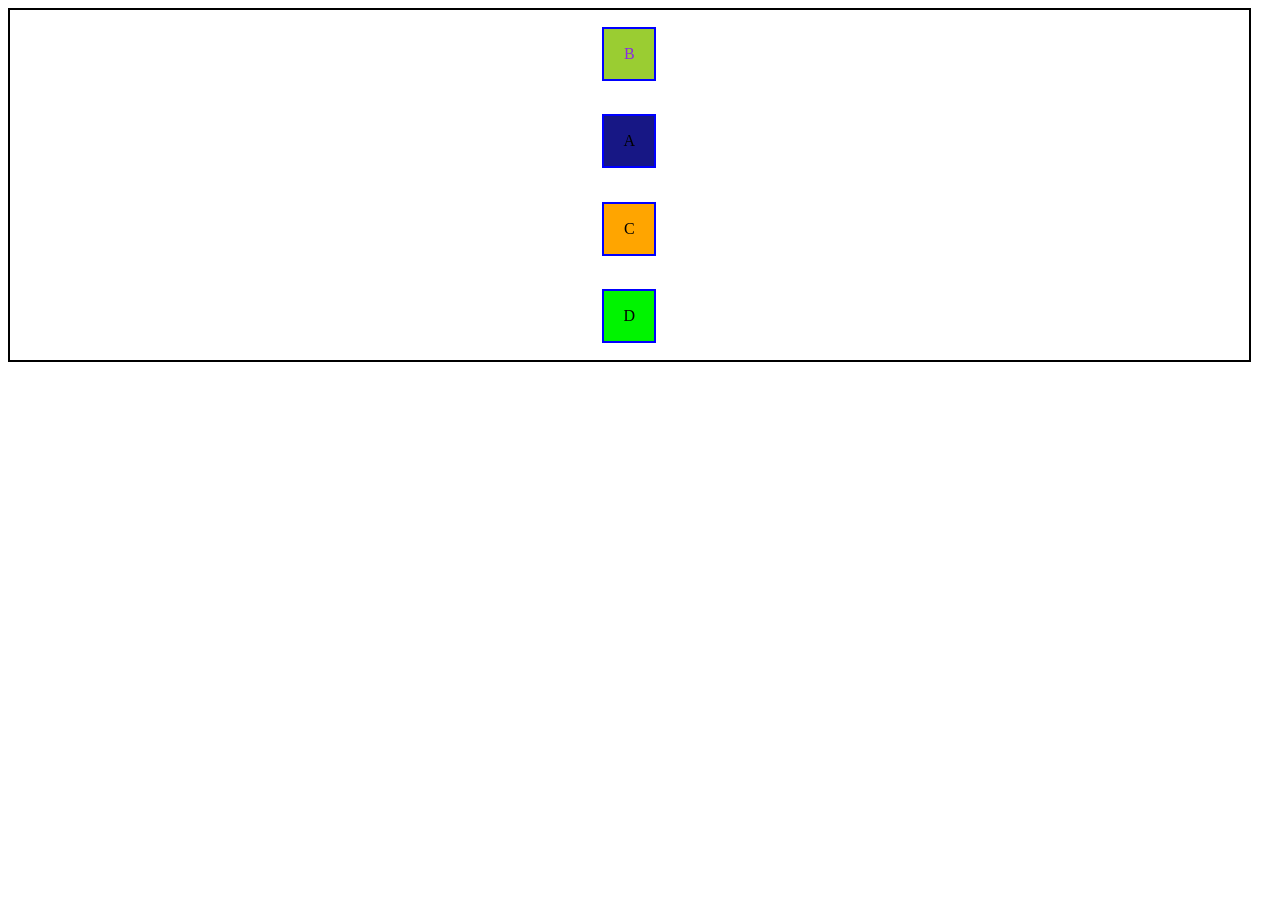
<file: Flexbox-CSS3-Atributos-Propriedades-e-Valores-do-Display-Flex/index.html>
<!DOCTYPE html>
<html lang="en">
<head>
    <meta charset="UTF-8">
    <meta name="viewport" content="width=device-width, initial-scale=1.0">
    <title>FlexBox</title>
    <link rel="stylesheet" href="css/style.css">

</head>
<body>
    <div class="pai">
        <div class="filho azul">A</div>
        <div class="filho amarela">B</div>
        <div class="filho laranja">C</div>
        <div class="filho verde">D </div>
    </div>
    
</body>
</html>
</file>
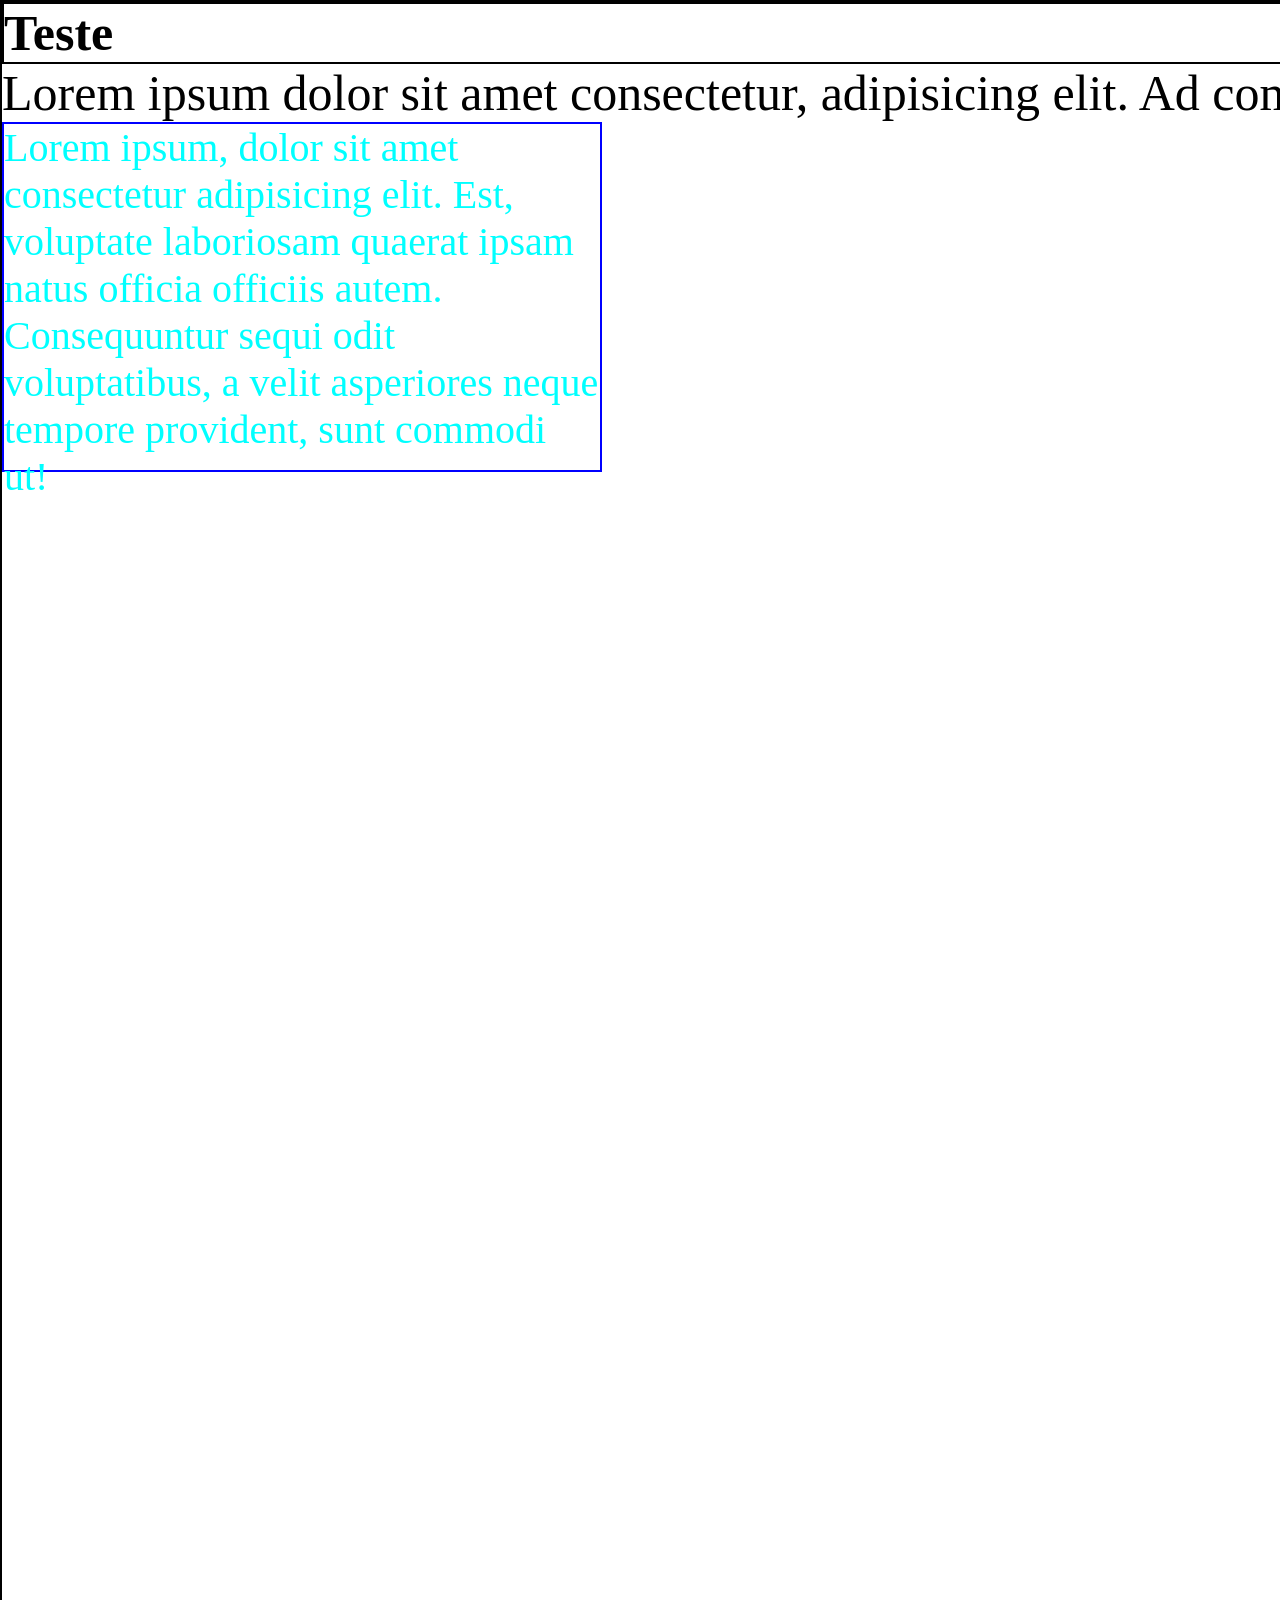
<file: Fluxo-dimensionamento-overflow-posicionamento/dimensionamento/exemplos/index.html>
<!DOCTYPE html>
<html lang="en">
<head>
    <meta charset="UTF-8">
    <meta name="viewport" content="width=device-width, initial-scale=1.0">
    <title>Document</title>
    <link rel="stylesheet" href="css/style.css">
</head>
<body>
    <div class="container">
        <h1>Teste</h1>
        <p>Lorem ipsum dolor sit amet consectetur, adipisicing elit. Ad commodi delectus facere nisi ipsam, accusantium dolore dolorum! Porro cumque deserunt perspiciatis autem corporis odio obcaecati ducimus? Nulla, corrupti. Cupiditate, culpa.</p>
        <div class="unidade">
            <p class="und">
                Lorem ipsum, dolor sit amet consectetur adipisicing elit. Est, voluptate laboriosam quaerat ipsam natus officia officiis autem. Consequuntur sequi odit voluptatibus, a velit asperiores neque tempore provident, sunt commodi ut!
            </p>
        </div>
    </div>
</body>
</html>
</file>
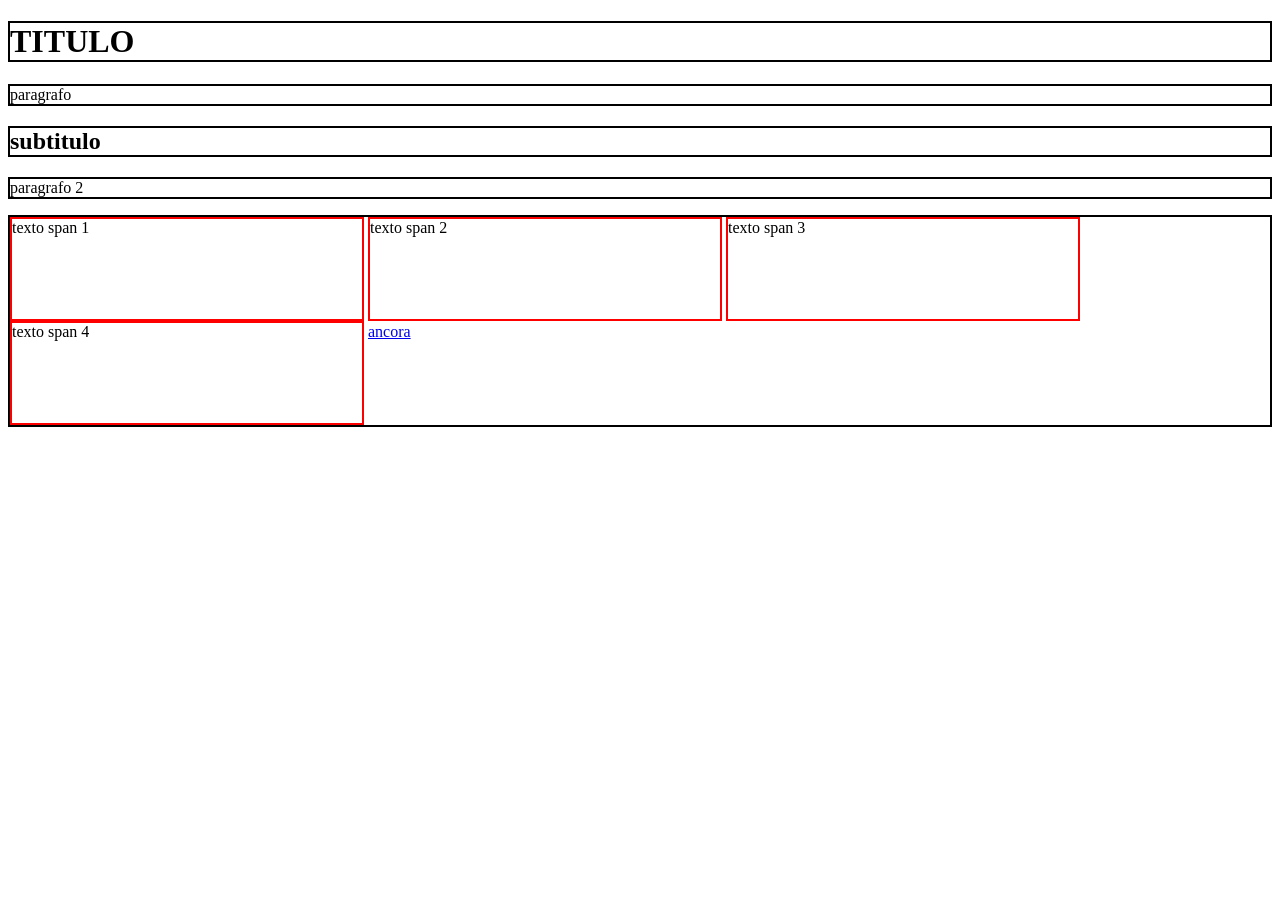
<file: Fluxo-dimensionamento-overflow-posicionamento/Fluxo/exemplos/index.html>
<!DOCTYPE html>
<html lang="pt-br">
<head>
    <meta charset="UTF-8">
    <meta name="viewport" content="width=device-width, initial-scale=1.0">
    <title>Document</title>
    <link rel="stylesheet" href="css/style.css">
</head>
<body>
    <h1>TITULO</h1>
    <p>paragrafo</p>
    <h2>subtitulo</h2>
    <p>paragrafo 2</p>
    
    <p>
        <span>texto span 1</span>
        <span>texto span 2</span>
        <span>texto span 3</span>
        <span>texto span 4</span>

        <a href="#">ancora</a>

    
    </p>

</body>
</html>
</file>
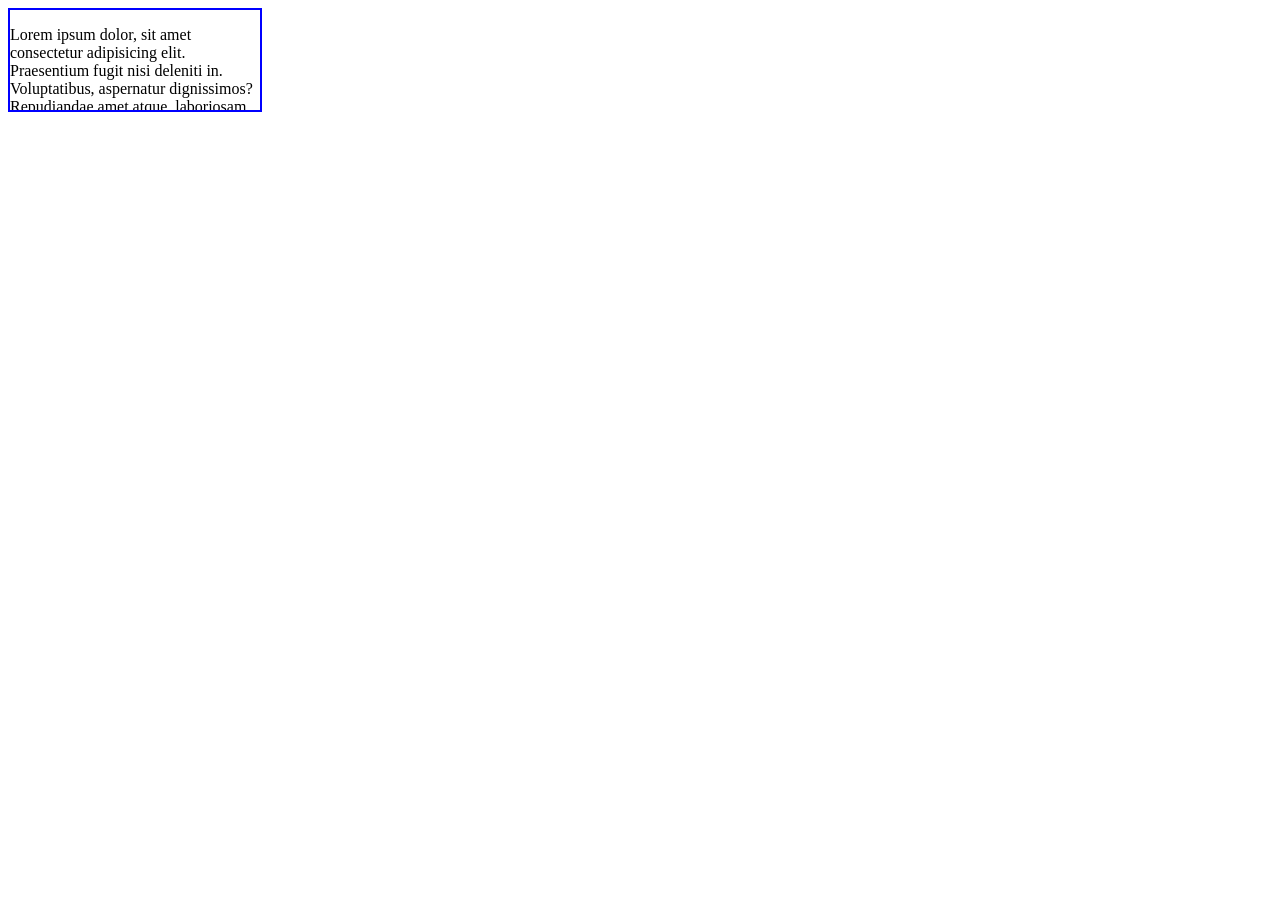
<file: Fluxo-dimensionamento-overflow-posicionamento/overflow/exemplos/index.html>
<!DOCTYPE html>
<html lang="en">
<head>
    <meta charset="UTF-8">
    <meta name="viewport" content="width=device-width, initial-scale=1.0">
    <title>Document</title>
    <link rel="stylesheet" href="css/style.css">
</head>
<body>
    
    <div class="caixa">
        <p>Lorem ipsum dolor, sit amet consectetur adipisicing elit. Praesentium fugit nisi deleniti in. Voluptatibus, aspernatur dignissimos? Repudiandae amet atque, laboriosam fugiat magnam praesentium consectetur minus laudantium explicabo, reprehenderit aspernatur distinctio?</p>
    </div>
</body>
</html>
</file>
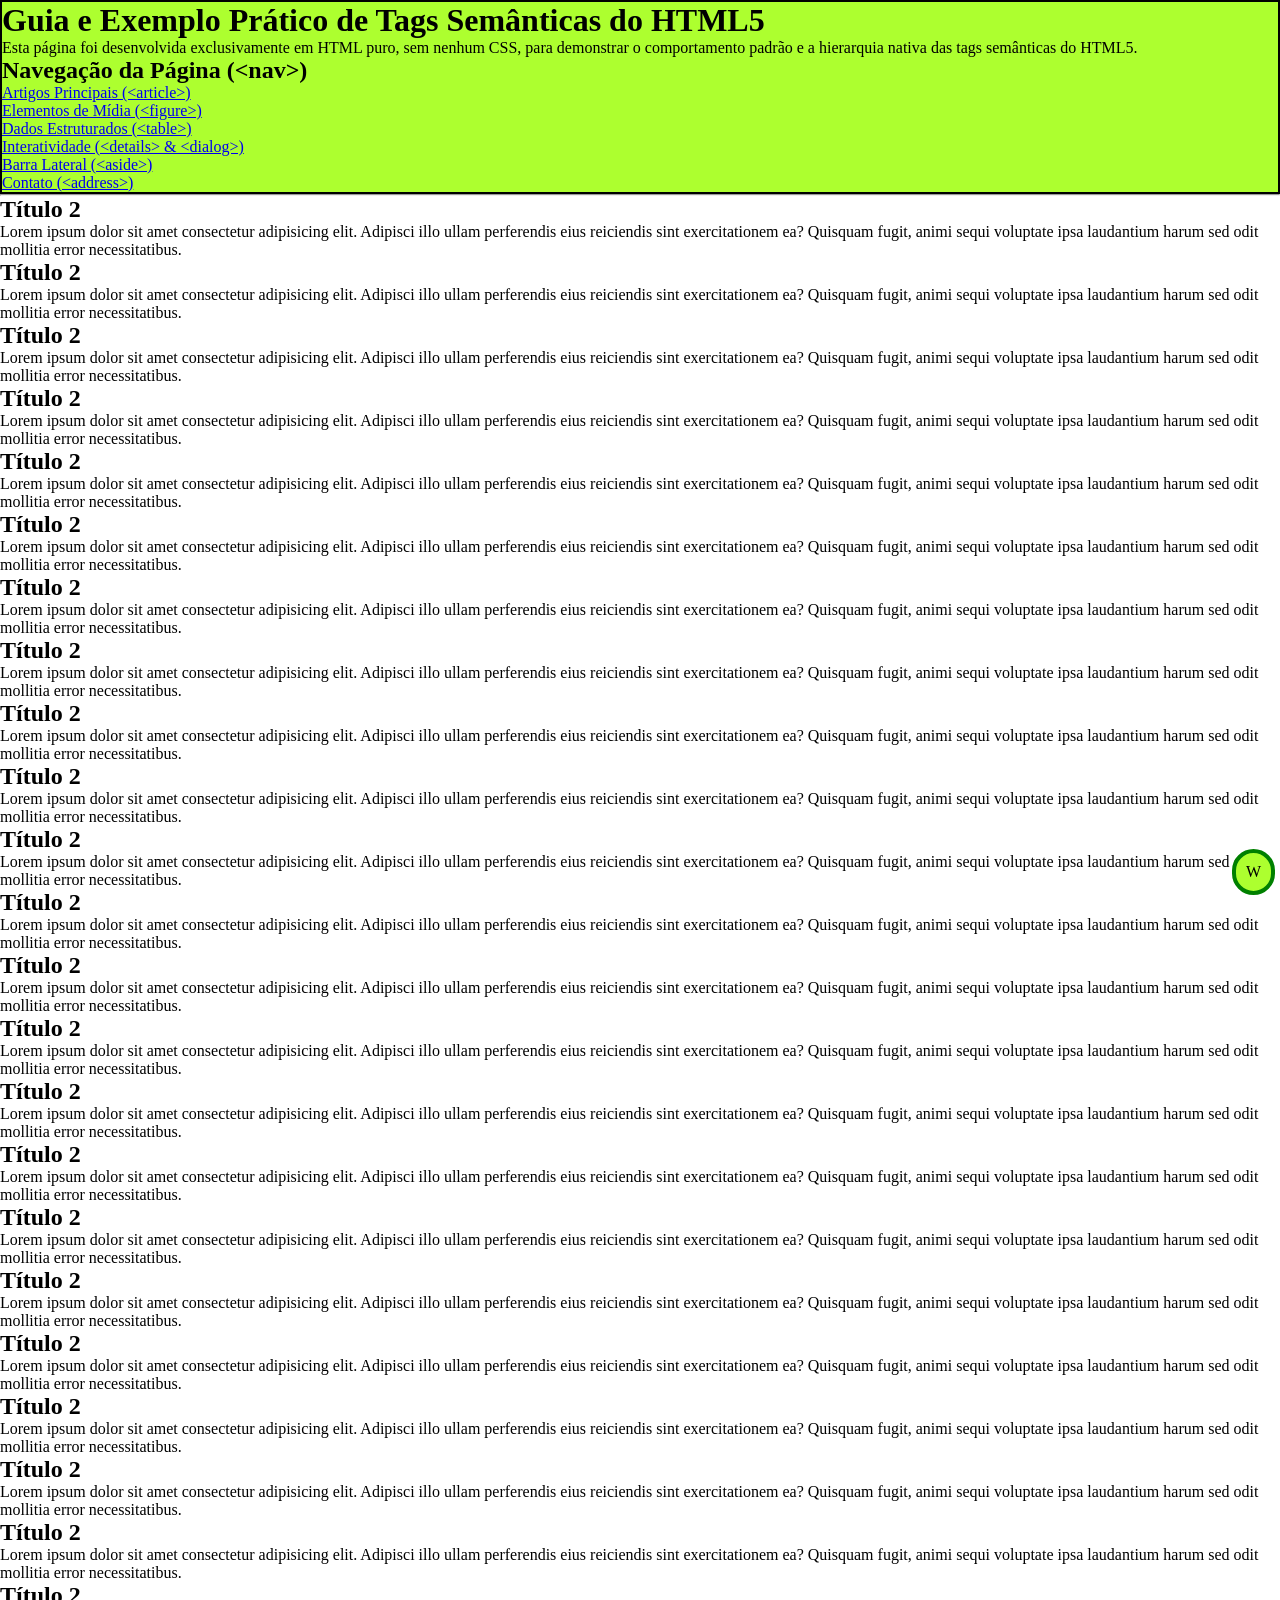
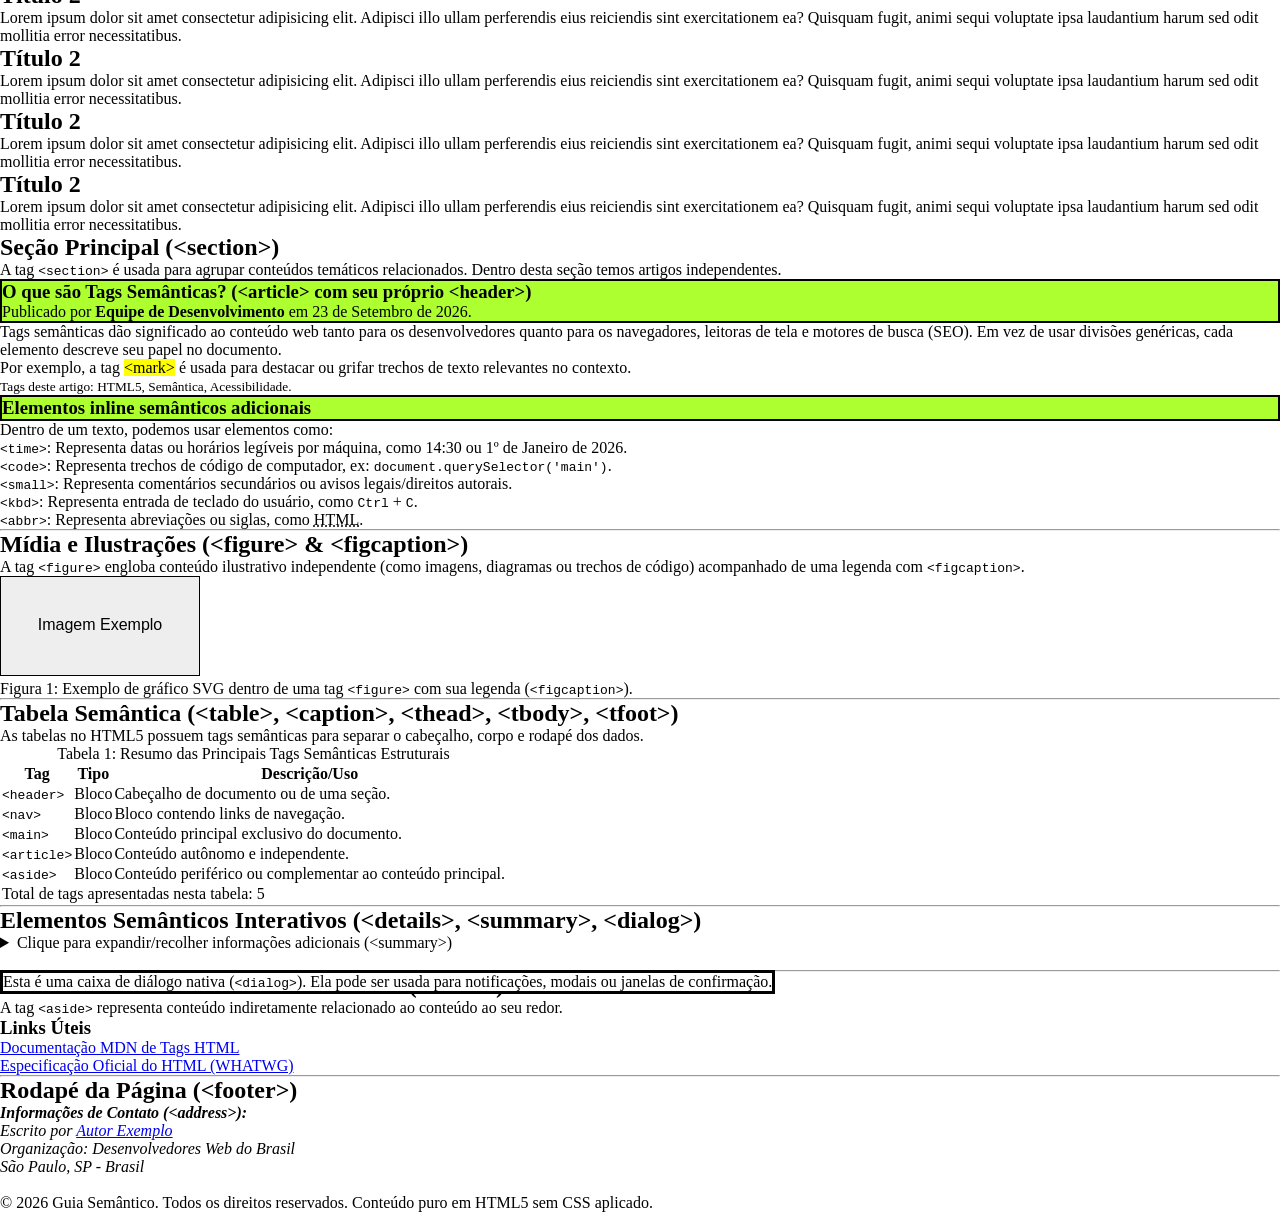
<file: Fluxo-dimensionamento-overflow-posicionamento/posicionamento/exemplo2-Whats/index.html>
<!DOCTYPE html>
<html lang="pt-BR">
<head>
  <meta charset="UTF-8">
  <meta name="viewport" content="width=device-width, initial-scale=1.0">
  <title>Exemplo de Tags Semânticas do HTML5 (HTML Puro)</title>
  <link rel="stylesheet" href="css/style.css">
</head>
<body>

  <!-- Tag <header>: Define o cabeçalho principal da página ou de uma seção -->
  <header>
    <h1>Guia e Exemplo Prático de Tags Semânticas do HTML5</h1>
    <p>Esta página foi desenvolvida exclusivamente em HTML puro, sem nenhum CSS, para demonstrar o comportamento padrão e a hierarquia nativa das tags semânticas do HTML5.</p>
    
    <!-- Tag <nav>: Contém os links de navegação principal -->
    <nav>
      <h2>Navegação da Página (&lt;nav&gt;)</h2>
      <ul>
        <li><a href="#artigos">Artigos Principais (&lt;article&gt;)</a></li>
        <li><a href="#midia">Elementos de Mídia (&lt;figure&gt;)</a></li>
        <li><a href="#tabela">Dados Estruturados (&lt;table&gt;)</a></li>
        <li><a href="#interatividade">Interatividade (&lt;details&gt; &amp; &lt;dialog&gt;)</a></li>
        <li><a href="#lateral">Barra Lateral (&lt;aside&gt;)</a></li>
        <li><a href="#contato">Contato (&lt;address&gt;)</a></li>
      </ul>
    </nav>
  </header>

  <div class="d_whats">
    <p class="p_whats">W</p>
  </div>

  <hr>

  <!-- Tag <main>: Encapsula o conteúdo principal e único do documento -->
  <main>

    <section>
        <h2>Título 2</h2>
        <p>Lorem ipsum dolor sit amet consectetur adipisicing elit. Adipisci illo ullam perferendis eius reiciendis sint exercitationem ea? Quisquam fugit, animi sequi voluptate ipsa laudantium harum sed odit mollitia error necessitatibus.</p>
    </section>

    <section>
        <h2>Título 2</h2>
        <p>Lorem ipsum dolor sit amet consectetur adipisicing elit. Adipisci illo ullam perferendis eius reiciendis sint exercitationem ea? Quisquam fugit, animi sequi voluptate ipsa laudantium harum sed odit mollitia error necessitatibus.</p>
    </section>

    <section>
        <h2>Título 2</h2>
        <p>Lorem ipsum dolor sit amet consectetur adipisicing elit. Adipisci illo ullam perferendis eius reiciendis sint exercitationem ea? Quisquam fugit, animi sequi voluptate ipsa laudantium harum sed odit mollitia error necessitatibus.</p>
    </section>

    <section>
        <h2>Título 2</h2>
        <p>Lorem ipsum dolor sit amet consectetur adipisicing elit. Adipisci illo ullam perferendis eius reiciendis sint exercitationem ea? Quisquam fugit, animi sequi voluptate ipsa laudantium harum sed odit mollitia error necessitatibus.</p>
    </section>

    <section>
        <h2>Título 2</h2>
        <p>Lorem ipsum dolor sit amet consectetur adipisicing elit. Adipisci illo ullam perferendis eius reiciendis sint exercitationem ea? Quisquam fugit, animi sequi voluptate ipsa laudantium harum sed odit mollitia error necessitatibus.</p>
    </section>

    <section>
        <h2>Título 2</h2>
        <p>Lorem ipsum dolor sit amet consectetur adipisicing elit. Adipisci illo ullam perferendis eius reiciendis sint exercitationem ea? Quisquam fugit, animi sequi voluptate ipsa laudantium harum sed odit mollitia error necessitatibus.</p>
    </section>

    <section>
        <h2>Título 2</h2>
        <p>Lorem ipsum dolor sit amet consectetur adipisicing elit. Adipisci illo ullam perferendis eius reiciendis sint exercitationem ea? Quisquam fugit, animi sequi voluptate ipsa laudantium harum sed odit mollitia error necessitatibus.</p>
    </section>

    <section>
        <h2>Título 2</h2>
        <p>Lorem ipsum dolor sit amet consectetur adipisicing elit. Adipisci illo ullam perferendis eius reiciendis sint exercitationem ea? Quisquam fugit, animi sequi voluptate ipsa laudantium harum sed odit mollitia error necessitatibus.</p>
    </section>

    <section>
        <h2>Título 2</h2>
        <p>Lorem ipsum dolor sit amet consectetur adipisicing elit. Adipisci illo ullam perferendis eius reiciendis sint exercitationem ea? Quisquam fugit, animi sequi voluptate ipsa laudantium harum sed odit mollitia error necessitatibus.</p>
    </section>

    <section>
        <h2>Título 2</h2>
        <p>Lorem ipsum dolor sit amet consectetur adipisicing elit. Adipisci illo ullam perferendis eius reiciendis sint exercitationem ea? Quisquam fugit, animi sequi voluptate ipsa laudantium harum sed odit mollitia error necessitatibus.</p>
    </section>

    <section>
        <h2>Título 2</h2>
        <p>Lorem ipsum dolor sit amet consectetur adipisicing elit. Adipisci illo ullam perferendis eius reiciendis sint exercitationem ea? Quisquam fugit, animi sequi voluptate ipsa laudantium harum sed odit mollitia error necessitatibus.</p>
    </section>

    <section>
        <h2>Título 2</h2>
        <p>Lorem ipsum dolor sit amet consectetur adipisicing elit. Adipisci illo ullam perferendis eius reiciendis sint exercitationem ea? Quisquam fugit, animi sequi voluptate ipsa laudantium harum sed odit mollitia error necessitatibus.</p>
    </section>

    <section>
        <h2>Título 2</h2>
        <p>Lorem ipsum dolor sit amet consectetur adipisicing elit. Adipisci illo ullam perferendis eius reiciendis sint exercitationem ea? Quisquam fugit, animi sequi voluptate ipsa laudantium harum sed odit mollitia error necessitatibus.</p>
    </section>

    <section>
        <h2>Título 2</h2>
        <p>Lorem ipsum dolor sit amet consectetur adipisicing elit. Adipisci illo ullam perferendis eius reiciendis sint exercitationem ea? Quisquam fugit, animi sequi voluptate ipsa laudantium harum sed odit mollitia error necessitatibus.</p>
    </section>

    <section>
        <h2>Título 2</h2>
        <p>Lorem ipsum dolor sit amet consectetur adipisicing elit. Adipisci illo ullam perferendis eius reiciendis sint exercitationem ea? Quisquam fugit, animi sequi voluptate ipsa laudantium harum sed odit mollitia error necessitatibus.</p>
    </section>

    <section>
        <h2>Título 2</h2>
        <p>Lorem ipsum dolor sit amet consectetur adipisicing elit. Adipisci illo ullam perferendis eius reiciendis sint exercitationem ea? Quisquam fugit, animi sequi voluptate ipsa laudantium harum sed odit mollitia error necessitatibus.</p>
    </section>

    <section>
        <h2>Título 2</h2>
        <p>Lorem ipsum dolor sit amet consectetur adipisicing elit. Adipisci illo ullam perferendis eius reiciendis sint exercitationem ea? Quisquam fugit, animi sequi voluptate ipsa laudantium harum sed odit mollitia error necessitatibus.</p>
    </section>

    <section>
        <h2>Título 2</h2>
        <p>Lorem ipsum dolor sit amet consectetur adipisicing elit. Adipisci illo ullam perferendis eius reiciendis sint exercitationem ea? Quisquam fugit, animi sequi voluptate ipsa laudantium harum sed odit mollitia error necessitatibus.</p>
    </section>

    <section>
        <h2>Título 2</h2>
        <p>Lorem ipsum dolor sit amet consectetur adipisicing elit. Adipisci illo ullam perferendis eius reiciendis sint exercitationem ea? Quisquam fugit, animi sequi voluptate ipsa laudantium harum sed odit mollitia error necessitatibus.</p>
    </section>

    <section>
        <h2>Título 2</h2>
        <p>Lorem ipsum dolor sit amet consectetur adipisicing elit. Adipisci illo ullam perferendis eius reiciendis sint exercitationem ea? Quisquam fugit, animi sequi voluptate ipsa laudantium harum sed odit mollitia error necessitatibus.</p>
    </section>

    <section>
        <h2>Título 2</h2>
        <p>Lorem ipsum dolor sit amet consectetur adipisicing elit. Adipisci illo ullam perferendis eius reiciendis sint exercitationem ea? Quisquam fugit, animi sequi voluptate ipsa laudantium harum sed odit mollitia error necessitatibus.</p>
    </section>

    <section>
        <h2>Título 2</h2>
        <p>Lorem ipsum dolor sit amet consectetur adipisicing elit. Adipisci illo ullam perferendis eius reiciendis sint exercitationem ea? Quisquam fugit, animi sequi voluptate ipsa laudantium harum sed odit mollitia error necessitatibus.</p>
    </section>

    <section>
        <h2>Título 2</h2>
        <p>Lorem ipsum dolor sit amet consectetur adipisicing elit. Adipisci illo ullam perferendis eius reiciendis sint exercitationem ea? Quisquam fugit, animi sequi voluptate ipsa laudantium harum sed odit mollitia error necessitatibus.</p>
    </section>

    <section>
        <h2>Título 2</h2>
        <p>Lorem ipsum dolor sit amet consectetur adipisicing elit. Adipisci illo ullam perferendis eius reiciendis sint exercitationem ea? Quisquam fugit, animi sequi voluptate ipsa laudantium harum sed odit mollitia error necessitatibus.</p>
    </section>

    <section>
        <h2>Título 2</h2>
        <p>Lorem ipsum dolor sit amet consectetur adipisicing elit. Adipisci illo ullam perferendis eius reiciendis sint exercitationem ea? Quisquam fugit, animi sequi voluptate ipsa laudantium harum sed odit mollitia error necessitatibus.</p>
    </section>

    <section>
        <h2>Título 2</h2>
        <p>Lorem ipsum dolor sit amet consectetur adipisicing elit. Adipisci illo ullam perferendis eius reiciendis sint exercitationem ea? Quisquam fugit, animi sequi voluptate ipsa laudantium harum sed odit mollitia error necessitatibus.</p>
    </section>

    <!-- Tag <section>: Agrupa conteúdos relacionados sob um mesmo tema -->
    <section id="artigos">
      <h2>Seção Principal (&lt;section&gt;)</h2>
      <p>A tag <code>&lt;section&gt;</code> é usada para agrupar conteúdos temáticos relacionados. Dentro desta seção temos artigos independentes.</p>

      <!-- Tag <article>: Representa um conteúdo autônomo, reutilizável ou independente -->
      <article id="artigo-1">
        <header>
          <h3>O que são Tags Semânticas? (&lt;article&gt; com seu próprio &lt;header&gt;)</h3>
          <p>Publicado por <strong>Equipe de Desenvolvimento</strong> em <time datetime="2026-09-23">23 de Setembro de 2026</time>.</p>
        </header>

        <p>Tags semânticas dão significado ao conteúdo web tanto para os desenvolvedores quanto para os navegadores, leitoras de tela e motores de busca (SEO). Em vez de usar divisões genéricas, cada elemento descreve seu papel no documento.</p>
        
        <p>Por exemplo, a tag <mark>&lt;mark&gt;</mark> é usada para destacar ou grifar trechos de texto relevantes no contexto.</p>

        <footer>
          <p><small>Tags deste artigo: HTML5, Semântica, Acessibilidade.</small></p>
        </footer>
      </article>

      <article id="artigo-2">
        <header>
          <h3>Elementos inline semânticos adicionais</h3>
        </header>
        <p>Dentro de um texto, podemos usar elementos como:</p>
        <ul>
          <li><code>&lt;time&gt;</code>: Representa datas ou horários legíveis por máquina, como <time datetime="14:30">14:30</time> ou <time datetime="2026-01-01">1º de Janeiro de 2026</time>.</li>
          <li><code>&lt;code&gt;</code>: Representa trechos de código de computador, ex: <code>document.querySelector('main')</code>.</li>
          <li><code>&lt;small&gt;</code>: Representa comentários secundários ou avisos legais/direitos autorais.</li>
          <li><code>&lt;kbd&gt;</code>: Representa entrada de teclado do usuário, como <kbd>Ctrl</kbd> + <kbd>C</kbd>.</li>
          <li><code>&lt;abbr&gt;</code>: Representa abreviações ou siglas, como <abbr title="HyperText Markup Language">HTML</abbr>.</li>
        </ul>
      </article>
    </section>

    <hr>

    <section id="midia">
      <h2>Mídia e Ilustrações (&lt;figure&gt; &amp; &lt;figcaption&gt;)</h2>
      <p>A tag <code>&lt;figure&gt;</code> engloba conteúdo ilustrativo independente (como imagens, diagramas ou trechos de código) acompanhado de uma legenda com <code>&lt;figcaption&gt;</code>.</p>

      <!-- Tag <figure> e <figcaption> -->
      <figure>
        <svg width="200" height="100" style="border: 1px solid black;">
          <rect width="100%" height="100%" fill="#eeeeee" />
          <text x="50%" y="50%" dominant-baseline="middle" text-anchor="middle" font-family="sans-serif">Imagem Exemplo</text>
        </svg>
        <figcaption>Figura 1: Exemplo de gráfico SVG dentro de uma tag <code>&lt;figure&gt;</code> com sua legenda (<code>&lt;figcaption&gt;</code>).</figcaption>
      </figure>
    </section>

    <hr>

    <section id="tabela">
      <h2>Tabela Semântica (&lt;table&gt;, &lt;caption&gt;, &lt;thead&gt;, &lt;tbody&gt;, &lt;tfoot&gt;)</h2>
      <p>As tabelas no HTML5 possuem tags semânticas para separar o cabeçalho, corpo e rodapé dos dados.</p>

      <table>
        <caption>Tabela 1: Resumo das Principais Tags Semânticas Estruturais</caption>
        <thead>
          <tr>
            <th>Tag</th>
            <th>Tipo</th>
            <th>Descrição/Uso</th>
          </tr>
        </thead>
        <tbody>
          <tr>
            <td><code>&lt;header&gt;</code></td>
            <td>Bloco</td>
            <td>Cabeçalho de documento ou de uma seção.</td>
          </tr>
          <tr>
            <td><code>&lt;nav&gt;</code></td>
            <td>Bloco</td>
            <td>Bloco contendo links de navegação.</td>
          </tr>
          <tr>
            <td><code>&lt;main&gt;</code></td>
            <td>Bloco</td>
            <td>Conteúdo principal exclusivo do documento.</td>
          </tr>
          <tr>
            <td><code>&lt;article&gt;</code></td>
            <td>Bloco</td>
            <td>Conteúdo autônomo e independente.</td>
          </tr>
          <tr>
            <td><code>&lt;aside&gt;</code></td>
            <td>Bloco</td>
            <td>Conteúdo periférico ou complementar ao conteúdo principal.</td>
          </tr>
        </tbody>
        <tfoot>
          <tr>
            <td colspan="3">Total de tags apresentadas nesta tabela: 5</td>
          </tr>
        </tfoot>
      </table>
    </section>

    <hr>

    <section id="interatividade">
      <h2>Elementos Semânticos Interativos (&lt;details&gt;, &lt;summary&gt;, &lt;dialog&gt;)</h2>
      
      <!-- Tag <details> e <summary>: Cria um widget de expansão/recolhimento nativo -->
      <details>
        <summary>Clique para expandir/recolher informações adicionais (&lt;summary&gt;)</summary>
        <p>A tag <code>&lt;details&gt;</code> permite ocultar e exibir conteúdo sob demanda sem a necessidade de scripts em JavaScript.</p>
      </details>

      <br>

      <!-- Tag <dialog>: Representa uma caixa de diálogo ou janela modal nativa -->
      <dialog open>
        <p>Esta é uma caixa de diálogo nativa (<code>&lt;dialog&gt;</code>). Ela pode ser usada para notificações, modais ou janelas de confirmação.</p>
      </dialog>
    </section>

  </main>

  <hr>

  <!-- Tag <aside>: Conteúdo tangencial ou periférico (ex: barras laterais, artigos relacionados, anúncios) -->
  <aside id="lateral">
    <h2>Barra Lateral ou Conteúdo Secundário (&lt;aside&gt;)</h2>
    <p>A tag <code>&lt;aside&gt;</code> representa conteúdo indiretamente relacionado ao conteúdo ao seu redor.</p>

    <h3>Links Úteis</h3>
    <ul>
      <li><a href="https://developer.mozilla.org/pt-BR/docs/Web/HTML/Element" target="_blank" rel="noopener">Documentação MDN de Tags HTML</a></li>
      <li><a href="https://html.spec.whatwg.org/" target="_blank" rel="noopener">Especificação Oficial do HTML (WHATWG)</a></li>
    </ul>
  </aside>

  <hr>

  <!-- Tag <footer>: Rodapé da página ou de uma seção -->
  <footer>
    <h2>Rodapé da Página (&lt;footer&gt;)</h2>

    <!-- Tag <address>: Informações de contato para o autor/proprietário do documento ou artigo -->
    <address id="contato">
      <strong>Informações de Contato (&lt;address&gt;):</strong><br>
      Escrito por <a href="mailto:contato@exemplo.com">Autor Exemplo</a><br>
      Organização: Desenvolvedores Web do Brasil<br>
      São Paulo, SP - Brasil
    </address>

    <br>

    <p>&copy; <time datetime="2026">2026</time> Guia Semântico. Todos os direitos reservados. Conteúdo puro em HTML5 sem CSS aplicado.</p>
  </footer>

</body>
</html>
</file>
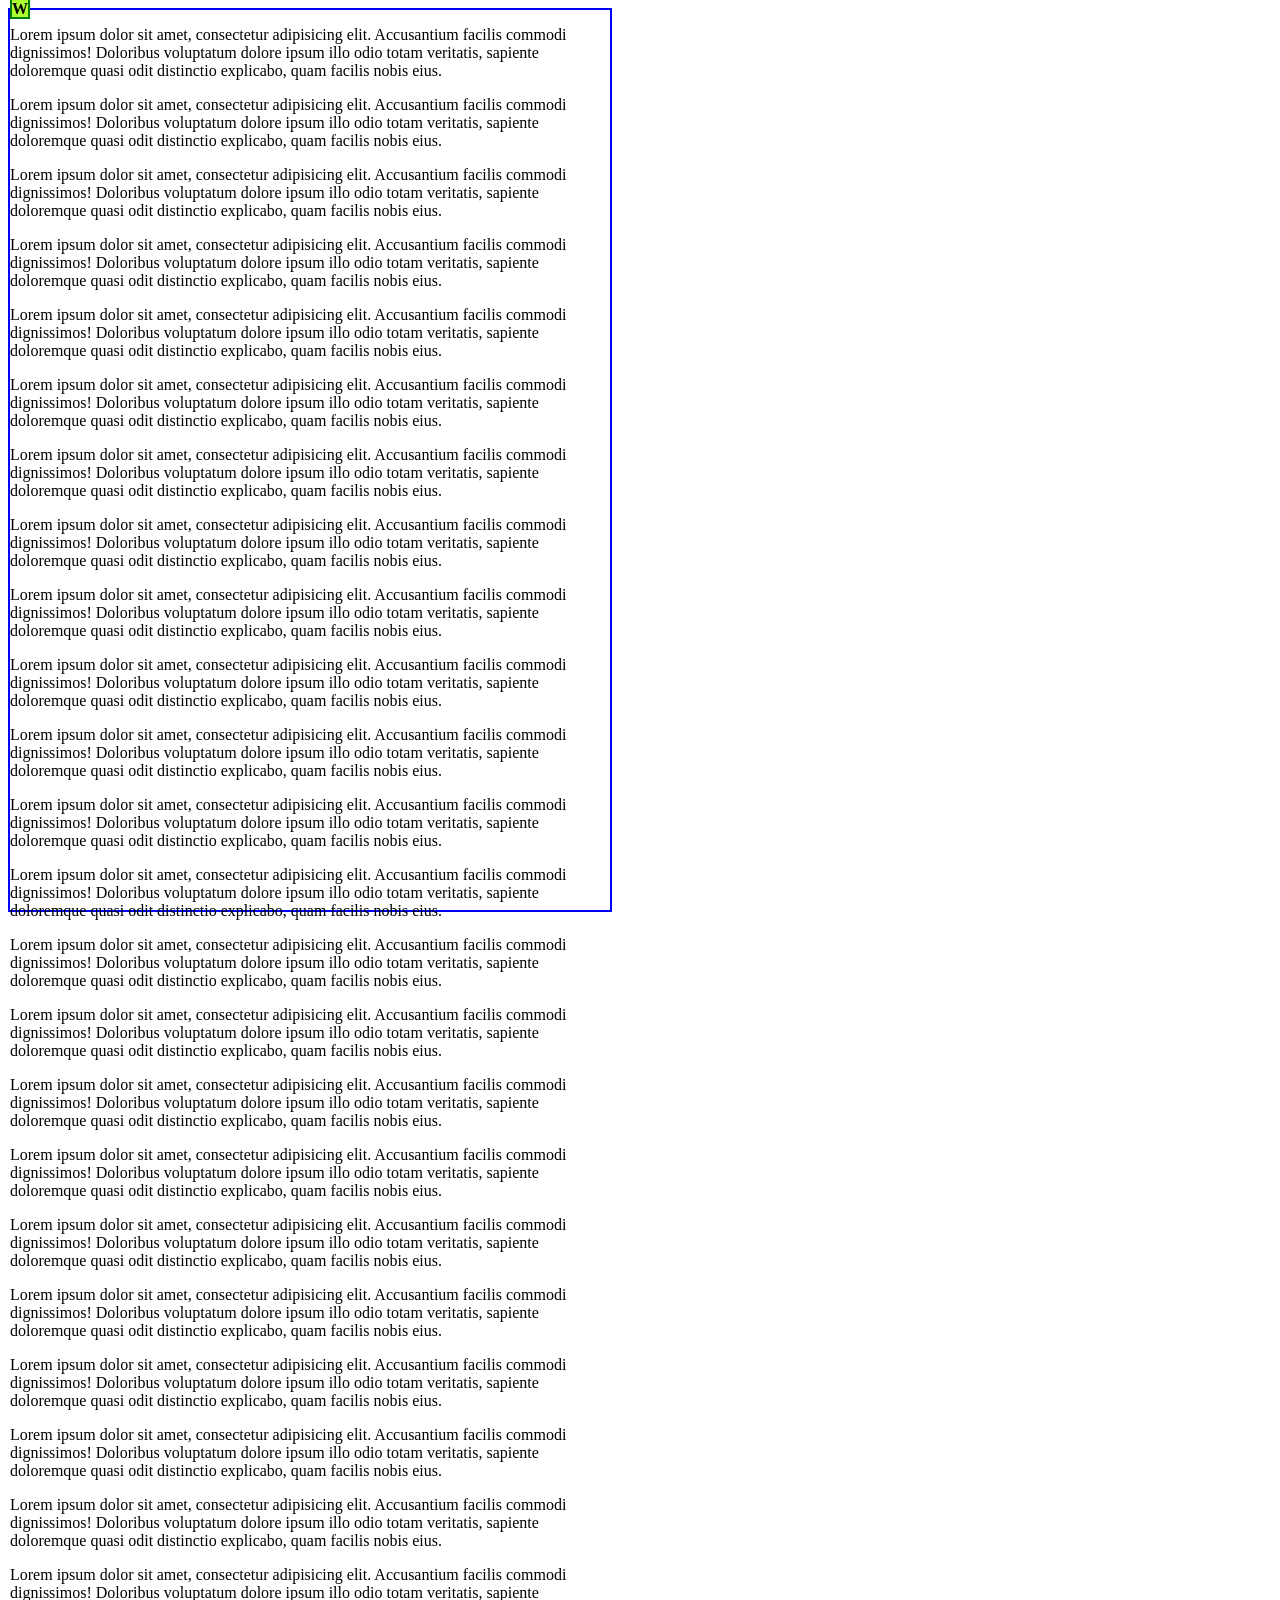
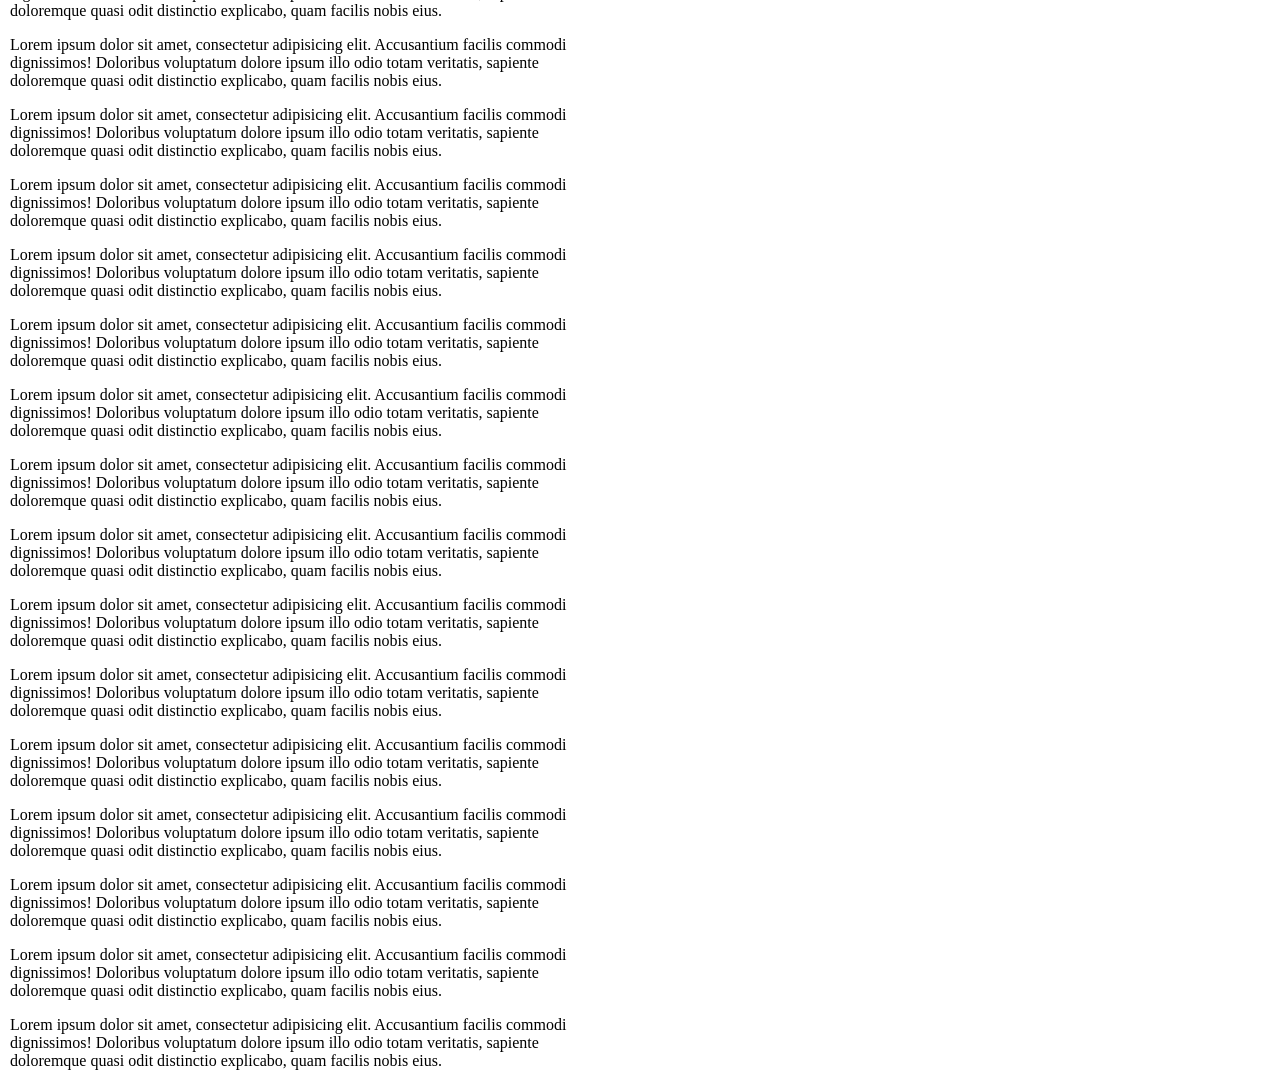
<file: Fluxo-dimensionamento-overflow-posicionamento/posicionamento/exemplos/index.html>
<!DOCTYPE html>
<html lang="en">
<head>
    <meta charset="UTF-8">
    <meta name="viewport" content="width=device-width, initial-scale=1.0">
    <title>Document</title>
    <link rel="stylesheet" href="css/styles.css">
</head>
<body>
    <div class="caixa">
        <div class="whats">
            <h4>W</h4>
        </div>
        
        <p>Lorem ipsum dolor sit amet, consectetur adipisicing elit. Accusantium facilis commodi dignissimos! Doloribus voluptatum dolore ipsum illo odio totam veritatis, sapiente doloremque quasi odit distinctio explicabo, quam facilis nobis eius.</p>
        <p>Lorem ipsum dolor sit amet, consectetur adipisicing elit. Accusantium facilis commodi dignissimos! Doloribus voluptatum dolore ipsum illo odio totam veritatis, sapiente doloremque quasi odit distinctio explicabo, quam facilis nobis eius.</p>
        <p>Lorem ipsum dolor sit amet, consectetur adipisicing elit. Accusantium facilis commodi dignissimos! Doloribus voluptatum dolore ipsum illo odio totam veritatis, sapiente doloremque quasi odit distinctio explicabo, quam facilis nobis eius.</p>
        <p>Lorem ipsum dolor sit amet, consectetur adipisicing elit. Accusantium facilis commodi dignissimos! Doloribus voluptatum dolore ipsum illo odio totam veritatis, sapiente doloremque quasi odit distinctio explicabo, quam facilis nobis eius.</p>
        <p>Lorem ipsum dolor sit amet, consectetur adipisicing elit. Accusantium facilis commodi dignissimos! Doloribus voluptatum dolore ipsum illo odio totam veritatis, sapiente doloremque quasi odit distinctio explicabo, quam facilis nobis eius.</p>
        <p>Lorem ipsum dolor sit amet, consectetur adipisicing elit. Accusantium facilis commodi dignissimos! Doloribus voluptatum dolore ipsum illo odio totam veritatis, sapiente doloremque quasi odit distinctio explicabo, quam facilis nobis eius.</p><p>Lorem ipsum dolor sit amet, consectetur adipisicing elit. Accusantium facilis commodi dignissimos! Doloribus voluptatum dolore ipsum illo odio totam veritatis, sapiente doloremque quasi odit distinctio explicabo, quam facilis nobis eius.</p><p>Lorem ipsum dolor sit amet, consectetur adipisicing elit. Accusantium facilis commodi dignissimos! Doloribus voluptatum dolore ipsum illo odio totam veritatis, sapiente doloremque quasi odit distinctio explicabo, quam facilis nobis eius.</p><p>Lorem ipsum dolor sit amet, consectetur adipisicing elit. Accusantium facilis commodi dignissimos! Doloribus voluptatum dolore ipsum illo odio totam veritatis, sapiente doloremque quasi odit distinctio explicabo, quam facilis nobis eius.</p><p>Lorem ipsum dolor sit amet, consectetur adipisicing elit. Accusantium facilis commodi dignissimos! Doloribus voluptatum dolore ipsum illo odio totam veritatis, sapiente doloremque quasi odit distinctio explicabo, quam facilis nobis eius.</p><p>Lorem ipsum dolor sit amet, consectetur adipisicing elit. Accusantium facilis commodi dignissimos! Doloribus voluptatum dolore ipsum illo odio totam veritatis, sapiente doloremque quasi odit distinctio explicabo, quam facilis nobis eius.</p><p>Lorem ipsum dolor sit amet, consectetur adipisicing elit. Accusantium facilis commodi dignissimos! Doloribus voluptatum dolore ipsum illo odio totam veritatis, sapiente doloremque quasi odit distinctio explicabo, quam facilis nobis eius.</p><p>Lorem ipsum dolor sit amet, consectetur adipisicing elit. Accusantium facilis commodi dignissimos! Doloribus voluptatum dolore ipsum illo odio totam veritatis, sapiente doloremque quasi odit distinctio explicabo, quam facilis nobis eius.</p><p>Lorem ipsum dolor sit amet, consectetur adipisicing elit. Accusantium facilis commodi dignissimos! Doloribus voluptatum dolore ipsum illo odio totam veritatis, sapiente doloremque quasi odit distinctio explicabo, quam facilis nobis eius.</p><p>Lorem ipsum dolor sit amet, consectetur adipisicing elit. Accusantium facilis commodi dignissimos! Doloribus voluptatum dolore ipsum illo odio totam veritatis, sapiente doloremque quasi odit distinctio explicabo, quam facilis nobis eius.</p><p>Lorem ipsum dolor sit amet, consectetur adipisicing elit. Accusantium facilis commodi dignissimos! Doloribus voluptatum dolore ipsum illo odio totam veritatis, sapiente doloremque quasi odit distinctio explicabo, quam facilis nobis eius.</p><p>Lorem ipsum dolor sit amet, consectetur adipisicing elit. Accusantium facilis commodi dignissimos! Doloribus voluptatum dolore ipsum illo odio totam veritatis, sapiente doloremque quasi odit distinctio explicabo, quam facilis nobis eius.</p><p>Lorem ipsum dolor sit amet, consectetur adipisicing elit. Accusantium facilis commodi dignissimos! Doloribus voluptatum dolore ipsum illo odio totam veritatis, sapiente doloremque quasi odit distinctio explicabo, quam facilis nobis eius.</p><p>Lorem ipsum dolor sit amet, consectetur adipisicing elit. Accusantium facilis commodi dignissimos! Doloribus voluptatum dolore ipsum illo odio totam veritatis, sapiente doloremque quasi odit distinctio explicabo, quam facilis nobis eius.</p><p>Lorem ipsum dolor sit amet, consectetur adipisicing elit. Accusantium facilis commodi dignissimos! Doloribus voluptatum dolore ipsum illo odio totam veritatis, sapiente doloremque quasi odit distinctio explicabo, quam facilis nobis eius.</p><p>Lorem ipsum dolor sit amet, consectetur adipisicing elit. Accusantium facilis commodi dignissimos! Doloribus voluptatum dolore ipsum illo odio totam veritatis, sapiente doloremque quasi odit distinctio explicabo, quam facilis nobis eius.</p><p>Lorem ipsum dolor sit amet, consectetur adipisicing elit. Accusantium facilis commodi dignissimos! Doloribus voluptatum dolore ipsum illo odio totam veritatis, sapiente doloremque quasi odit distinctio explicabo, quam facilis nobis eius.</p><p>Lorem ipsum dolor sit amet, consectetur adipisicing elit. Accusantium facilis commodi dignissimos! Doloribus voluptatum dolore ipsum illo odio totam veritatis, sapiente doloremque quasi odit distinctio explicabo, quam facilis nobis eius.</p><p>Lorem ipsum dolor sit amet, consectetur adipisicing elit. Accusantium facilis commodi dignissimos! Doloribus voluptatum dolore ipsum illo odio totam veritatis, sapiente doloremque quasi odit distinctio explicabo, quam facilis nobis eius.</p><p>Lorem ipsum dolor sit amet, consectetur adipisicing elit. Accusantium facilis commodi dignissimos! Doloribus voluptatum dolore ipsum illo odio totam veritatis, sapiente doloremque quasi odit distinctio explicabo, quam facilis nobis eius.</p><p>Lorem ipsum dolor sit amet, consectetur adipisicing elit. Accusantium facilis commodi dignissimos! Doloribus voluptatum dolore ipsum illo odio totam veritatis, sapiente doloremque quasi odit distinctio explicabo, quam facilis nobis eius.</p><p>Lorem ipsum dolor sit amet, consectetur adipisicing elit. Accusantium facilis commodi dignissimos! Doloribus voluptatum dolore ipsum illo odio totam veritatis, sapiente doloremque quasi odit distinctio explicabo, quam facilis nobis eius.</p><p>Lorem ipsum dolor sit amet, consectetur adipisicing elit. Accusantium facilis commodi dignissimos! Doloribus voluptatum dolore ipsum illo odio totam veritatis, sapiente doloremque quasi odit distinctio explicabo, quam facilis nobis eius.</p><p>Lorem ipsum dolor sit amet, consectetur adipisicing elit. Accusantium facilis commodi dignissimos! Doloribus voluptatum dolore ipsum illo odio totam veritatis, sapiente doloremque quasi odit distinctio explicabo, quam facilis nobis eius.</p><p>Lorem ipsum dolor sit amet, consectetur adipisicing elit. Accusantium facilis commodi dignissimos! Doloribus voluptatum dolore ipsum illo odio totam veritatis, sapiente doloremque quasi odit distinctio explicabo, quam facilis nobis eius.</p><p>Lorem ipsum dolor sit amet, consectetur adipisicing elit. Accusantium facilis commodi dignissimos! Doloribus voluptatum dolore ipsum illo odio totam veritatis, sapiente doloremque quasi odit distinctio explicabo, quam facilis nobis eius.</p><p>Lorem ipsum dolor sit amet, consectetur adipisicing elit. Accusantium facilis commodi dignissimos! Doloribus voluptatum dolore ipsum illo odio totam veritatis, sapiente doloremque quasi odit distinctio explicabo, quam facilis nobis eius.</p><p>Lorem ipsum dolor sit amet, consectetur adipisicing elit. Accusantium facilis commodi dignissimos! Doloribus voluptatum dolore ipsum illo odio totam veritatis, sapiente doloremque quasi odit distinctio explicabo, quam facilis nobis eius.</p><p>Lorem ipsum dolor sit amet, consectetur adipisicing elit. Accusantium facilis commodi dignissimos! Doloribus voluptatum dolore ipsum illo odio totam veritatis, sapiente doloremque quasi odit distinctio explicabo, quam facilis nobis eius.</p><p>Lorem ipsum dolor sit amet, consectetur adipisicing elit. Accusantium facilis commodi dignissimos! Doloribus voluptatum dolore ipsum illo odio totam veritatis, sapiente doloremque quasi odit distinctio explicabo, quam facilis nobis eius.</p><p>Lorem ipsum dolor sit amet, consectetur adipisicing elit. Accusantium facilis commodi dignissimos! Doloribus voluptatum dolore ipsum illo odio totam veritatis, sapiente doloremque quasi odit distinctio explicabo, quam facilis nobis eius.</p><p>Lorem ipsum dolor sit amet, consectetur adipisicing elit. Accusantium facilis commodi dignissimos! Doloribus voluptatum dolore ipsum illo odio totam veritatis, sapiente doloremque quasi odit distinctio explicabo, quam facilis nobis eius.</p><p>Lorem ipsum dolor sit amet, consectetur adipisicing elit. Accusantium facilis commodi dignissimos! Doloribus voluptatum dolore ipsum illo odio totam veritatis, sapiente doloremque quasi odit distinctio explicabo, quam facilis nobis eius.</p>

        
    </div>
</body>
</html>
</file>
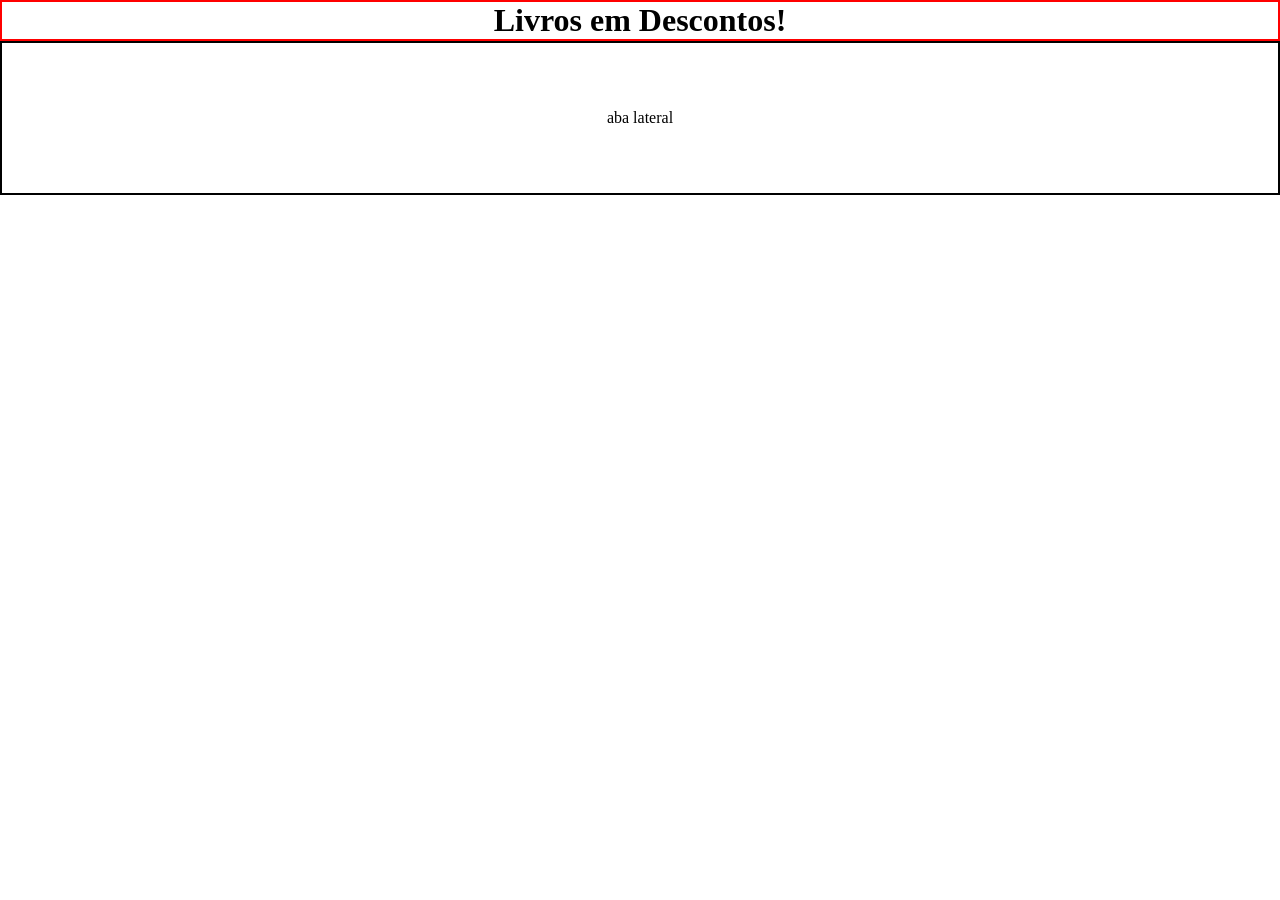
<file: Flexbox-CSS3-Atributos-Propriedades-e-Valores-do-Display-Flex/index2.html>
<!DOCTYPE html>
<html lang="en">
<head>
    <meta charset="UTF-8">
    <meta name="viewport" content="width=     , initial-scale=1.0">
    <title>FlexBox2</title>
    <link rel="stylesheet" href="css/style2.css">
</head>
<body class="corpo">
    <header class="cabecario">
        <h1 class="titulo"> Livros em Descontos!</h1>
    </header>
    <main class="principal">
        <section class="secao"></section>
        <section class="secao"></section>
        <section class="secao"></section>
        <section class="secao"></section>
    </main>
    <aside class="nav-lateral">aba lateral</aside>
    <footer class="rodape"></footer>

</body>
</html>
</file>
<file: Flexbox-CSS3-Atributos-Propriedades-e-Valores-do-Display-Flex/css/style.css>
.pai{
    border: 2px solid;
    width: 98%;
    height: 350px;
    display: flex;
    justify-content: space-around;
    align-items: center;
    flex-direction: column;
}
.filho{
    display: flex;
    background-color: rgb(38, 197, 197);
    width: 50px;
    height: 50px;
    display: flex;
    justify-content: center;
    align-items: center;
    border: 2px solid blue;
}
.azul{
    background-color: rgb(23, 23, 133);
}
.amarela{
    background-color: yellowgreen;
    color: blueviolet;
    order: -1;
}
.laranja{
    background-color: orange;
}
.verde{
    background-color: rgb(0, 244, 0);
}
</file>
<file: Fluxo-dimensionamento-overflow-posicionamento/dimensionamento/exemplos/css/style.css>
*{
    margin: 0%;
    padding: 0%;
    box-sizing: border-box;
    font-size: 50px;
}


.container{
    border: 2px solid;
    width: 650vw;
    height: 350vh;
}

h1{
    border: 2px solid;
    width: 50%;
}

.unidade{
    border: 2px solid blue;
    width: 600px;
    height: 350px;
    font-size: 20px;
}

.und{
    font-size: 2em;
    color: aqua;
}

p{
    font-size: 1rem ;
}
</file>
<file: Fluxo-dimensionamento-overflow-posicionamento/Fluxo/exemplos/css/style.css>
h1{
    border: 2px solid;
}

p{
    border: 2px solid;
}

h2{
    border: 2px solid;
}

span{
    display: inline-block;
    border: 2px solid red;
    height: 100px;
    width: 350px;
}
</file>
<file: Fluxo-dimensionamento-overflow-posicionamento/overflow/exemplos/css/style.css>
.caixa{
    width: 250px;
    height: 100px;
    border: 2px solid blue;
    overflow: auto;
}
</file>
<file: Fluxo-dimensionamento-overflow-posicionamento/posicionamento/exemplo2-Whats/css/style.css>
*{
    margin: 0%;
    padding: 0%;
    box-sizing: border-box;
}

.d_whats{
    display: flex;
    position: fixed;
    right: 5px;
    bottom: 5px;
}
.p_whats{
    border: 4px solid green;
    background-color: greenyellow;
    border-radius: 50px;
    padding: 10px;
}

header{
    border: 2px solid;
    background-color: greenyellow;
    position: sticky;
    top: 0;
}
</file>
<file: Fluxo-dimensionamento-overflow-posicionamento/posicionamento/exemplos/css/styles.css>
.caixa{
    width: 600px;
    height: 100vh;
    border: 2px solid blue;
}

h4{
    display: inline;
    border: 2px solid green;
    background-color: greenyellow;
    position: static;
}

.whats{
    position: fixed;
    top: 0;
}
</file>
<file: Flexbox-CSS3-Atributos-Propriedades-e-Valores-do-Display-Flex/css/style2.css>
*{
    margin: 0px;
    padding: 0px;
}
.cabecario{
    border: 2px solid;
    color: red;
    justify-content: center;
    display: flex;
}
.titulo{
    color: black;
}
.nav-lateral{
    display: flex;
    justify-content: center;
    align-items: center;
    border: 2px solid;
    height: 150px;

}
</file>
